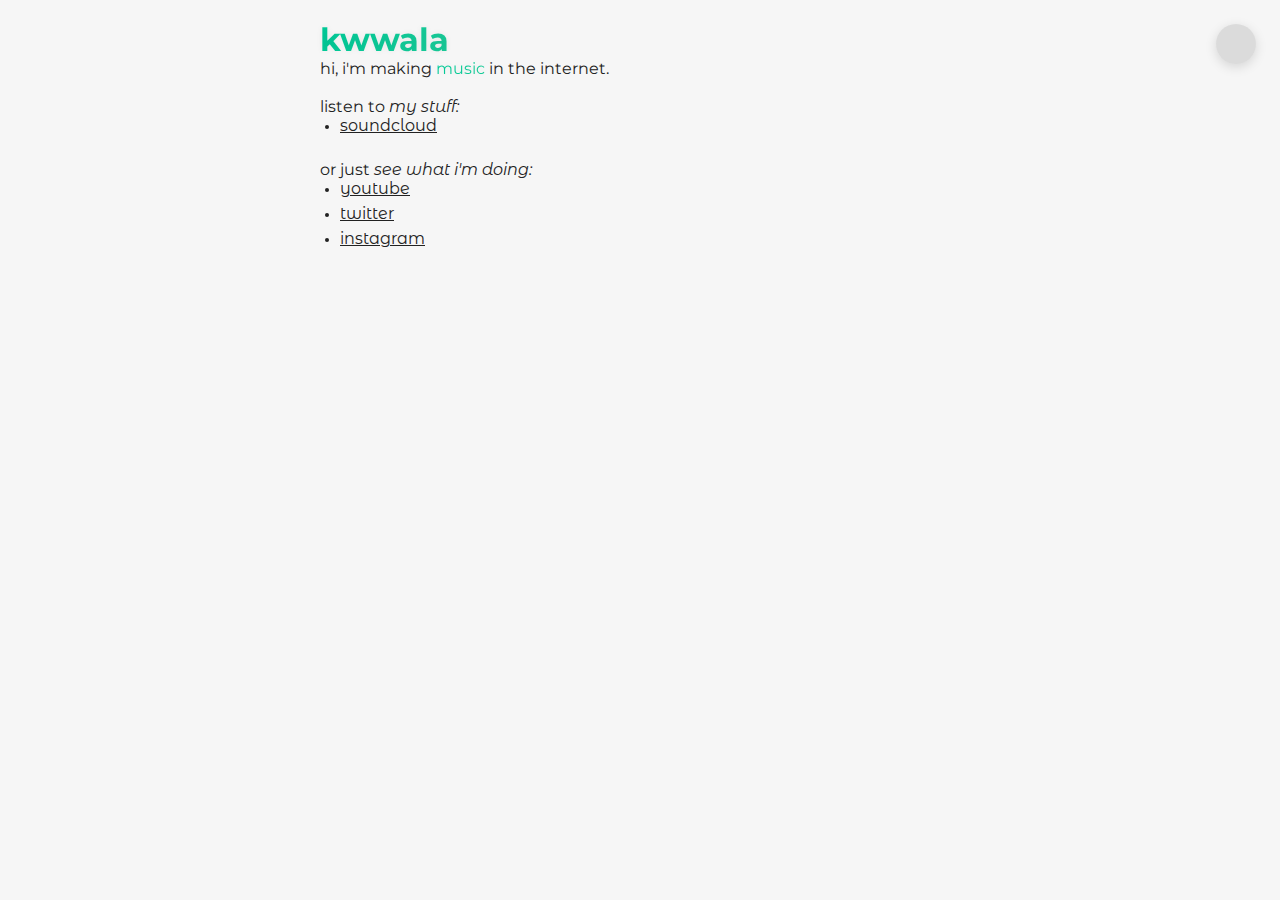
<file: index.html>
<!DOCTYPE html>
<html lang="en">
<head>
    <meta charset="UTF-8">
    <meta name="viewport" content="width=device-width, initial-scale=1.0">
    <title>hi.</title>

    <!-- google fonts link -->
    <link rel="preconnect" href="https://fonts.googleapis.com">
    <link rel="preconnect" href="https://fonts.gstatic.com" crossorigin>
    <link href="https://fonts.googleapis.com/css2?family=Montserrat+Alternates:ital,wght@0,100;0,200;0,300;0,400;0,500;0,600;0,700;0,800;0,900;1,100;1,200;1,300;1,400;1,500;1,600;1,700;1,800;1,900&family=Montserrat:ital,wght@0,100..900;1,100..900&display=swap" rel="stylesheet">
    <!-- google fonts link end -->

    <!-- link css e js https -->
    <link rel="stylesheet" href="https://kwwala.github.io/kwwala.css">
    <script src="https://kwwala.github.io/darkmode.js" defer></script>

    <!-- link local -->
    <!-- <link rel="stylesheet" href="kwwala.css">
    <script src="darkmode.js"></script> -->
</head>
<body>
    <main>
        <button id="theme-switch">
            <svg xmlns="http://www.w3.org/2000/svg" height="24px" viewBox="http://www.w3.org/2000/svg" width="24px" fill="#fff"><path d="M480-120q-150 0-255-105T120-480q0-150 105-255t255-105q14 0 27.5 1t26.5 3q-41 29-65.5 75.5T444-660q0 90 63 153t153 63q55 0 101-24.5t75-65.5q2 13 3 26.5t1 27.5q0 150-105 255T480-120Z"/></svg>
            <svg xmlns="http://www.w3.org/2000/svg" height="24px" viewBox="http://www.w3.org/2000/svg" width="24px" fill="#000"><path d="M480-280q-83 0-141.5-58.5T280-480q0-83 58.5-141.5T480-680q83 0 141.5 58.5T680-480q0 83-58.5 141.5T480-280ZM200-440H40v-80h160v80Zm720 0H760v-80h160v80ZM440-760v-160h80v160h-80Zm0 720v-160h80v160h-80ZM256-650l-101-97 57-59 96 100-52 56Zm492 496-97-101 53-55 101 97-57 59Zm-98-550 97-101 59 57-100 96-56-52ZM154-212l101-97 55 53-97 101-59-57Z"/></svg>
        </button>
        <h1 class="text-effect"><a href="index.html">kwwala</a></h1>
        <br>
        <p>hi, i'm making <span class="text-effect text-hover-bolder">music</span> in the internet.</p>
        <br>
        <p>listen to <span class="altfont"><i>my stuff:</i></span></p>
        <ul class="altfont">
            <li><a href="https://soundcloud.com/kwwala">soundcloud</a></li>
        </ul>
        <br>
        <p>or just <span class="altfont"><i>see what i'm doing:</i></span></p>
        <ul class="altfont">
            <li><a href="https://youtube.com/@okwwala">youtube</a></li>
            <li><a href="https://x.com/okwwala">twitter</a></li>
            <li><a href="https://instagram.com/okwwala">instagram</a></li>
        </ul>
        <br>
    </main>
</body>
</html>
</file>
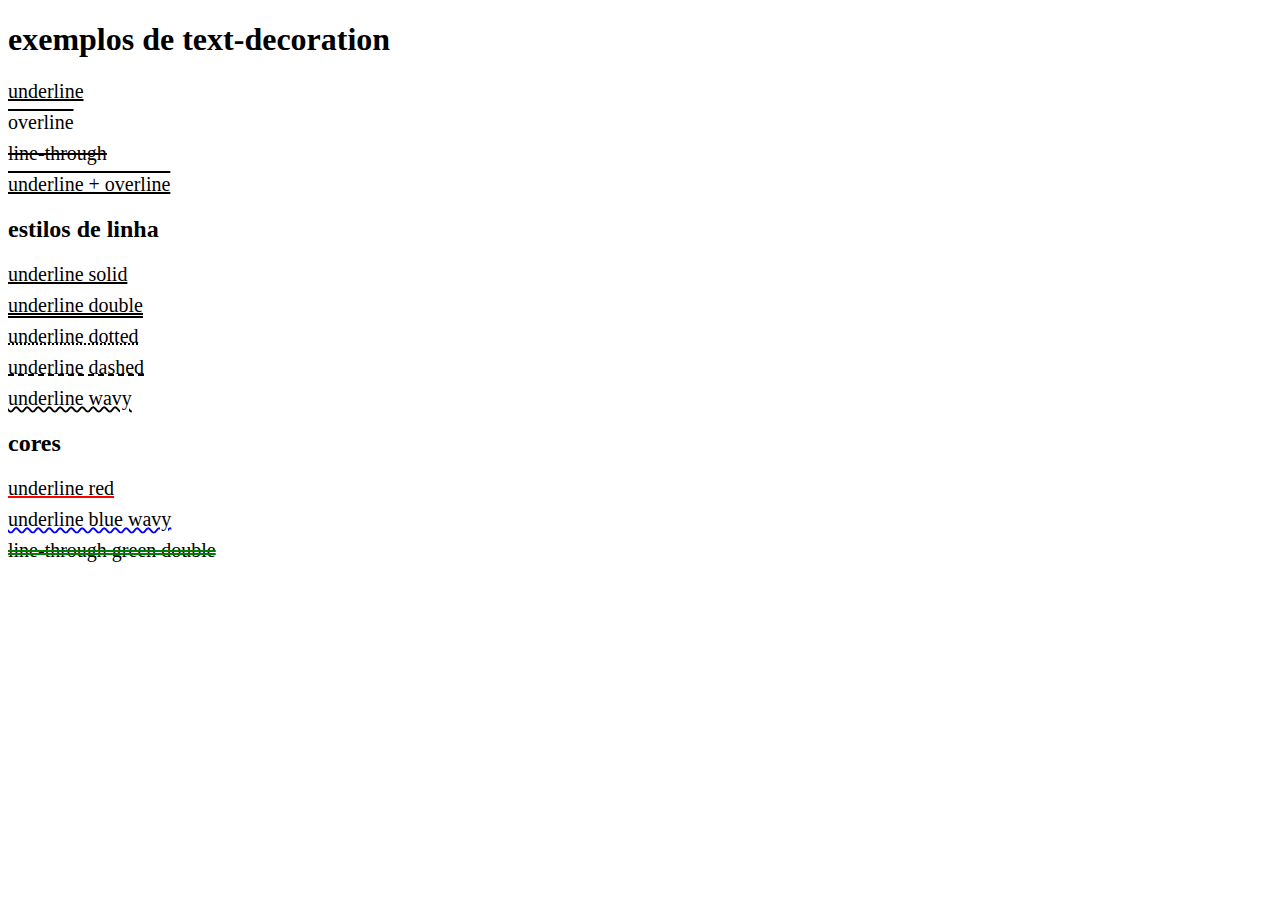
<file: test.html>
<!-- esse html é só para testes. ignore-o. -->

<!DOCTYPE html>
<html lang="pt-br">
<head>
  <meta charset="UTF-8">
  <title>exemplo text-decoration</title>
  <style>
    p {
      font-size: 20px;
      margin: 8px 0;
    }
  </style>
</head>
<body>
  <h1>exemplos de text-decoration</h1>

  <p style="text-decoration: underline;">underline</p>
  <p style="text-decoration: overline;">overline</p>
  <p style="text-decoration: line-through;">line-through</p>
  <p style="text-decoration: underline overline;">underline + overline</p>

  <h2>estilos de linha</h2>
  <p style="text-decoration: underline solid;">underline solid</p>
  <p style="text-decoration: underline double;">underline double</p>
  <p style="text-decoration: underline dotted;">underline dotted</p>
  <p style="text-decoration: underline dashed;">underline dashed</p>
  <p style="text-decoration: underline wavy;">underline wavy</p>

  <h2>cores</h2>
  <p style="text-decoration: underline red;">underline red</p>
  <p style="text-decoration: underline blue wavy;">underline blue wavy</p>
  <p style="text-decoration: line-through green double;">line-through green double</p>
</body>
</html>
</file>
<file: kwwala.css>
/* = Variables de tema = */
:root {
  --bg: #f6f6f6;
  --fg: #222;
  --green: #0c9;
  --green-alt: #3c9;
  --btn-bg: #8888883f;
}

.darkmode {
  --bg: #222;
  --fg: #f6f6f6;
  --green: #3c9;
  --green-alt: #063;
  --btn-bg: #8888881f;
}

/* = Reset básico e body = */
* {
  margin: 0;
  padding: 0;
  box-sizing: border-box;
}

body {
  background: var(--bg);
  color: var(--fg);
  font-family: "Montserrat", sans-serif;
  transition: background 0.2s, color 0.2s;
}

/* = Tipografia = */
h1 {
  display: inline-block;
}

h1, h2, h3, h4, h5, h6, p {
  margin: 0;
}

/* = Listas e links = */
ul {
  margin: 0;
  padding-left: 20px;
}

li {
  margin-bottom: 6px;
}

li::marker {
  font-size: 0.75em;
}

a {
  color: var(--fg);
  transition: all 0.2s, text-shadow 0.2s, font-weight 0.25s;
  /* margin/padding desnecessários removidos */
}

h1 a {
  text-decoration: none;
}

a:hover {
  font-weight: bold;
  color: var(--green);
  border-radius: 4px;
  padding-left: 5px;
  /* Corrigido: color-mix(in srgb, ...) retorna uma cor válida */
  text-shadow: 0 0 18px color-mix(in srgb, var(--green) 25%, transparent);
}

/* = Fontes alternativas e efeitos = */
.altfont {
  font-family: "Montserrat Alternates", sans-serif;
}

/* = Efeito de texto com shimmer = */
.text-effect {
  background: linear-gradient(90deg, var(--green), var(--green-alt));
  background-size: 200% 100%;
  -webkit-background-clip: text;
  background-clip: text;
  -webkit-text-fill-color: transparent;
  color: transparent;
  animation: shimmer 3s linear infinite;
  text-shadow: 0 0 6px rgba(0,0,0,0.06);
  transition: transform 0.5s, text-shadow 0.2s;
}

.text-effect:hover {
  transform: translateY(-2px);
  animation-duration: 1.5s;
  /* Corrigido: color-mix(in srgb, ...) retorna uma cor válida */
  text-shadow: 0 0 18px color-mix(in srgb, var(--green) 25%, transparent);
}

@keyframes shimmer {
  0%, 100% {
    background-position: 0% 50%;
    filter: drop-shadow(0 0 0 rgba(0,0,0,0));
  }
  50% {
    background-position: 100% 50%;
    filter: drop-shadow(0 0 10px rgba(0,0,0,0.05));
  }
}

/* = Hover para textos mais bold = */
.text-hover-bolder {
  transition: font-weight 0.25s;
}

.text-hover-bolder:hover {
  font-weight: bold;
}

/* = Main container = */
main {
  margin: auto;
  max-width: 680px;
  padding: 20px;
}

/* = Botão de troca de tema = */
#theme-switch {
  height: 40px;
  width: 40px;
  padding: 4px;
  border: none;
  border-radius: 50%;
  background-color: var(--btn-bg);
  box-shadow: 0 3px 12px #0002;
  display: flex;
  justify-content: center;
  align-items: center;
  position: fixed;
  top: 24px;
  right: 24px;
  transition: background 0.2s, box-shadow 0.2s;
}

#theme-switch:hover {
  background: var(--green);
  box-shadow: 0 6px 18px #0003;
}

#theme-switch svg {
  fill: var(--fg);
  transition: fill 0.2s;
}

#theme-switch svg:first-child {
  display: inline;
}

#theme-switch svg:last-child {
  display: none;
}

.darkmode #theme-switch svg:first-child {
  display: none;
}

.darkmode #theme-switch svg:last-child {
  display: inline;
}
</file>
